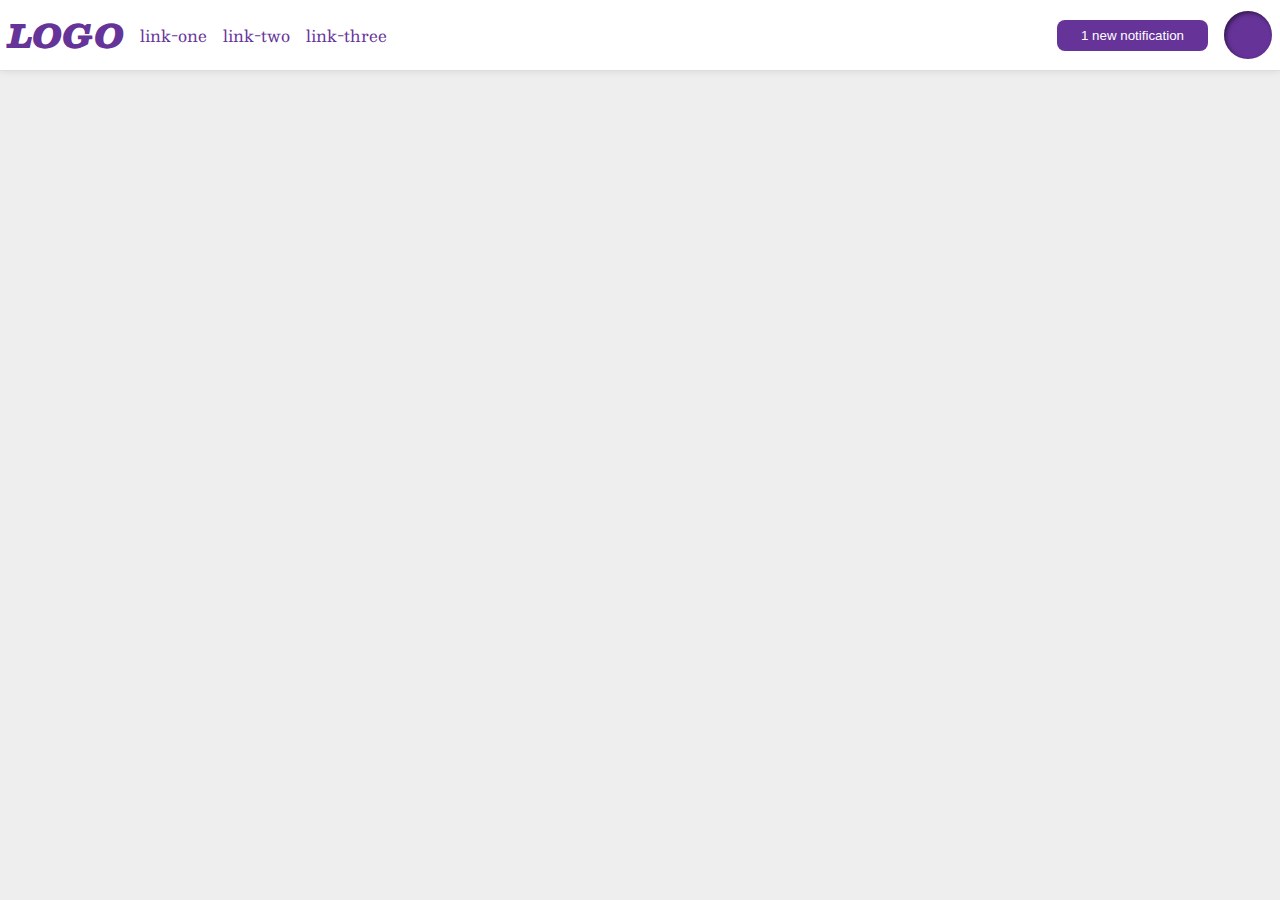
<file: foundations/flex/03-flex-header-2/index.html>
<!DOCTYPE html>
<html lang="en">
  <head>
    <meta charset="UTF-8">
    <meta http-equiv="X-UA-Compatible" content="IE=edge">
    <meta name="viewport" content="width=device-width, initial-scale=1.0">
    <title>Flex Header 2</title>
    <link rel="stylesheet" href="style.css">
  </head>
  <body>
    <div class="header">
      <div class="left-container">
        <div class="logo">
          LOGO
        </div>
        <ul class="links">
          <li><a href="https://google.com">link-one</a></li>
          <li><a href="https://google.com">link-two</a></li>
          <li><a href="https://google.com">link-three</a></li>
        </ul>
      </div>
      <div class="right-container">
        <button class="notifications">
          1 new notification
        </button>
        <div class="profile-image"></div>
    </div>
  </body>
</html>
</file>
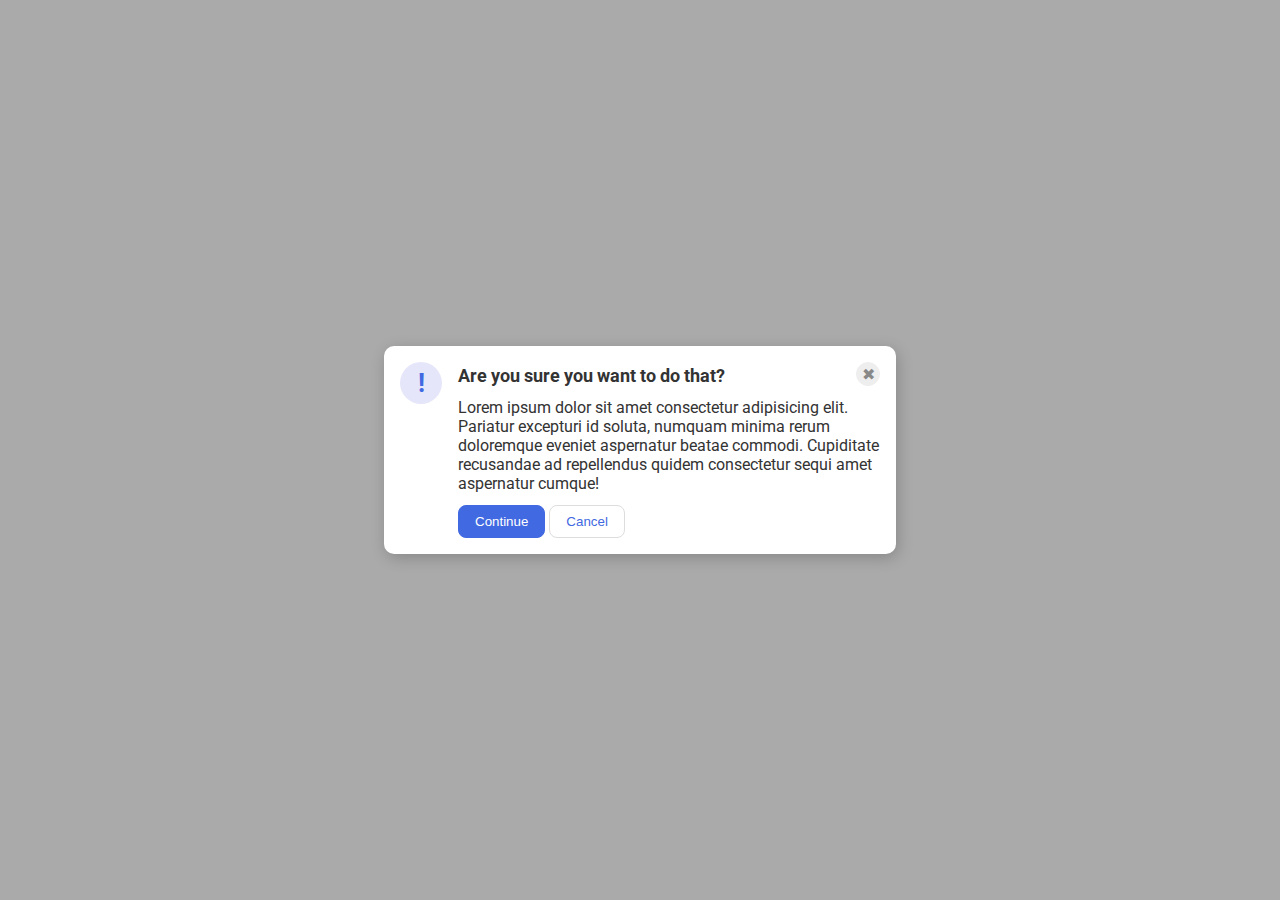
<file: foundations/flex/05-flex-modal/index.html>
<!DOCTYPE html>
<html lang="en">
  <head>
    <meta charset="UTF-8">
    <meta http-equiv="X-UA-Compatible" content="IE=edge">
    <meta name="viewport" content="width=device-width, initial-scale=1.0">
    <link rel="stylesheet" href="style.css">
    <title>Modal</title>
  </head>
  <body>
    <div class="modal">
      <div class="icon">!</div>
      <div class="container">
        
      <div class="center">
        <div class="header-2">
          <div class="header">Are you sure you want to do that?</div>
          <button class="close-button">✖</button>
        </div>

        <div class="text">Lorem ipsum dolor sit amet consectetur adipisicing elit. Pariatur excepturi id soluta, numquam minima rerum doloremque eveniet aspernatur beatae commodi. Cupiditate recusandae ad repellendus quidem consectetur sequi amet aspernatur cumque!</div>
        <div class="buttons">
          <button class="continue">Continue</button>
          <button class="cancel">Cancel</button>
        </div>
      </div>

      </div>
    </div>
  </body>
</html>
</file>
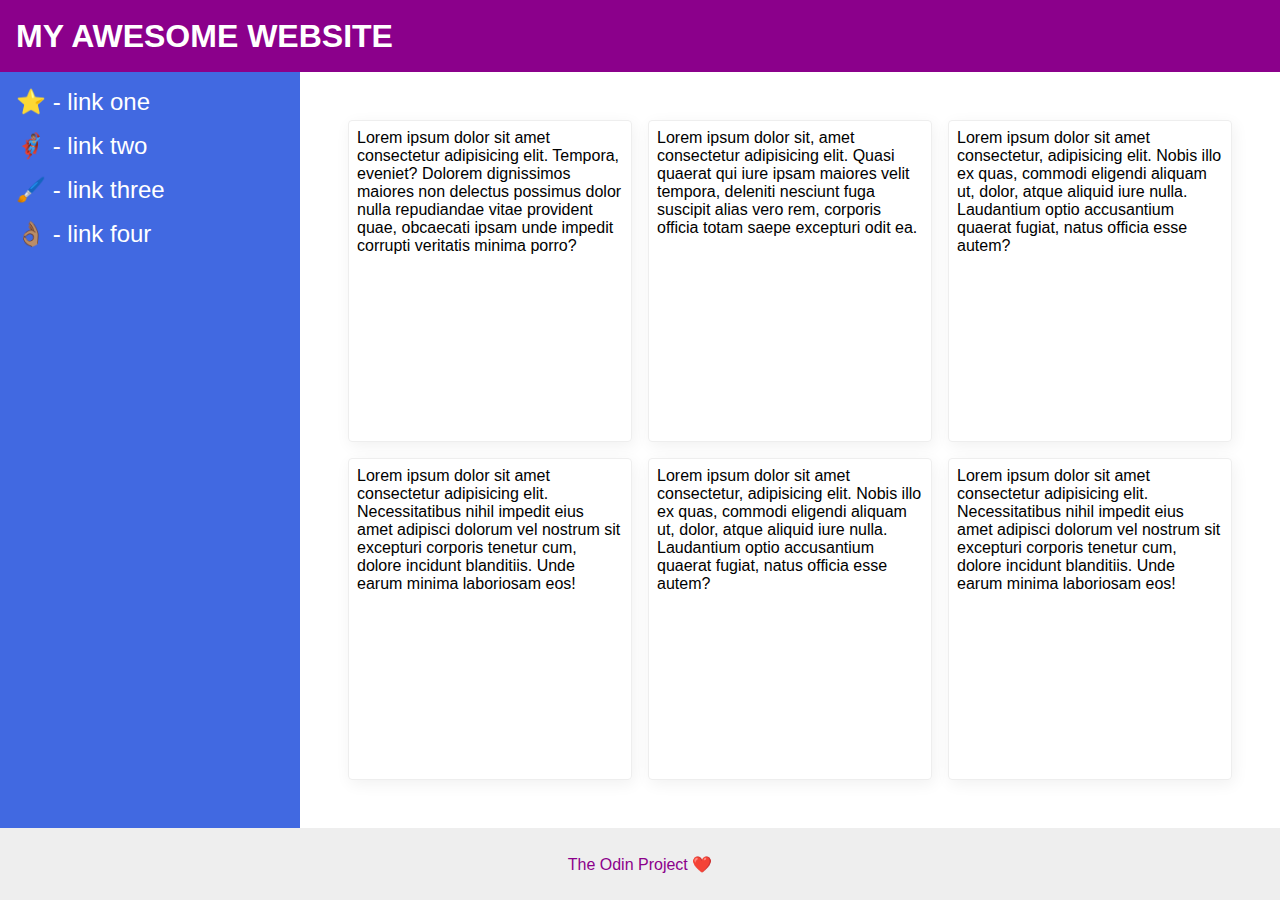
<file: foundations/flex/07-flex-layout-2/index.html>
<!DOCTYPE html>
<html lang="en">
  <head>
    <meta charset="UTF-8">
    <meta http-equiv="X-UA-Compatible" content="IE=edge">
    <meta name="viewport" content="width=device-width, initial-scale=1.0">
    <title>The Holy Grail</title>
    <link rel="stylesheet" href="style.css">
  </head>
  <body>
    <div class="header">
      MY AWESOME WEBSITE
    </div>
    
    <div class="center">
      <div class="sidebar">
        <ul>
          <li><a href="#">⭐ - link one</a></li>
          <li><a href="#">🦸🏽‍♂️ - link two</a></li>
          <li><a href="#">🖌️ - link three</a></li>
          <li><a href="#">👌🏽 - link four</a></li>
        </ul>
      </div>
  
      <div class="card-container">
        <div class="card">Lorem ipsum dolor sit amet consectetur adipisicing elit. Tempora, eveniet? Dolorem dignissimos maiores non delectus possimus dolor nulla repudiandae vitae provident quae, obcaecati ipsam unde impedit corrupti veritatis minima porro?</div>
        <div class="card">Lorem ipsum dolor sit, amet consectetur adipisicing elit. Quasi quaerat qui iure ipsam maiores velit tempora, deleniti nesciunt fuga suscipit alias vero rem, corporis officia totam saepe excepturi odit ea.</div>
        <div class="card">Lorem ipsum dolor sit amet consectetur, adipisicing elit. Nobis illo ex quas, commodi eligendi aliquam ut, dolor, atque aliquid iure nulla. Laudantium optio accusantium quaerat fugiat, natus officia esse autem?</div>
        <div class="card">Lorem ipsum dolor sit amet consectetur adipisicing elit. Necessitatibus nihil impedit eius amet adipisci dolorum vel nostrum sit excepturi corporis tenetur cum, dolore incidunt blanditiis. Unde earum minima laboriosam eos!</div>
        <div class="card">Lorem ipsum dolor sit amet consectetur, adipisicing elit. Nobis illo ex quas, commodi eligendi aliquam ut, dolor, atque aliquid iure nulla. Laudantium optio accusantium quaerat fugiat, natus officia esse autem?</div>
        <div class="card">Lorem ipsum dolor sit amet consectetur adipisicing elit. Necessitatibus nihil impedit eius amet adipisci dolorum vel nostrum sit excepturi corporis tenetur cum, dolore incidunt blanditiis. Unde earum minima laboriosam eos!</div>
      </div>  
    </div>  
    
    <div class="footer">
      The Odin Project ❤️
    </div>
  </body>
</html>
</file>
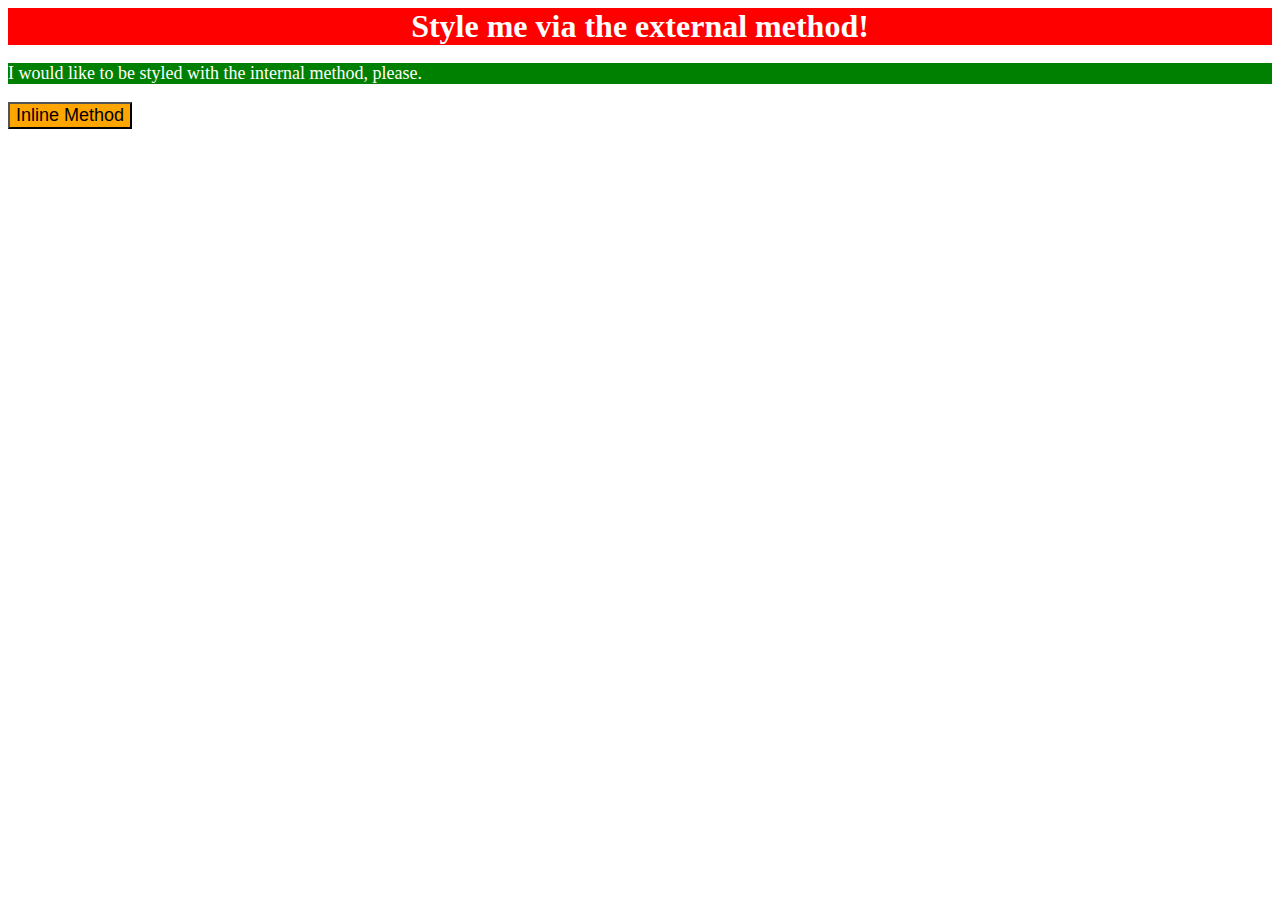
<file: foundations/intro-to-css/01-css-methods/index.html>
<!DOCTYPE html>
<html lang="en">
  <head>
    <meta charset="UTF-8">
    <meta http-equiv="X-UA-Compatible" content="IE=edge">
    <meta name="viewport" content="width=device-width, initial-scale=1.0">
    
    <style>
      p {
          background-color: green;
          color: white;
          font-size: 18px;
      }
    </style>

    <link rel="stylesheet" href="styles.css" />
    <title>Methods for Adding CSS</title>
  </head>
  <body>
    <div>Style me via the external method!</div>
    <p>I would like to be styled with the internal method, please.</p>
    <button style="background-color: orange; font-size: 18px;">Inline Method</button>
  </body>
</html>
</file>
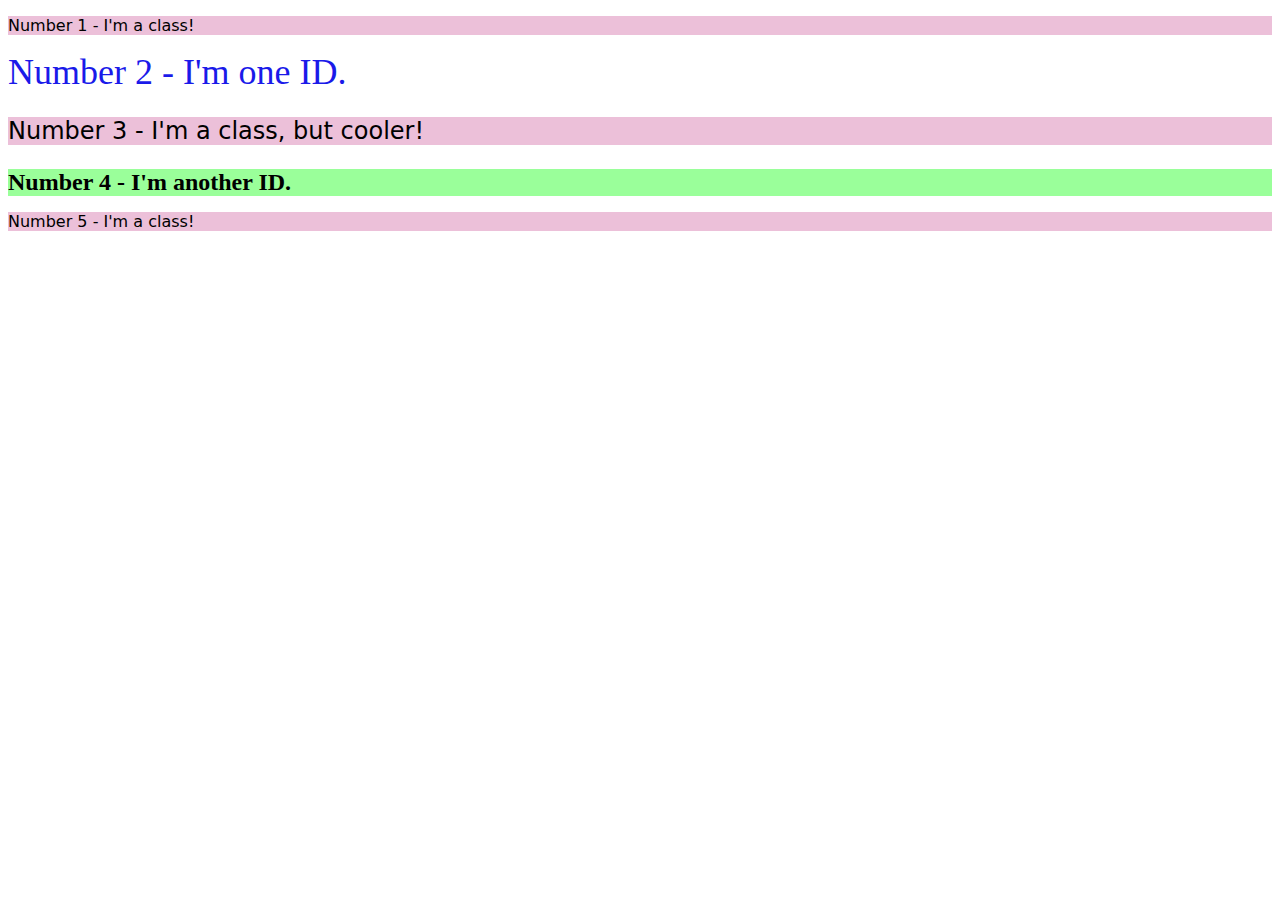
<file: foundations/intro-to-css/02-class-id-selectors/index.html>
<!DOCTYPE html>
<html lang="en">
  <head>
    <meta charset="UTF-8">
    <meta http-equiv="X-UA-Compatible" content="IE=edge">
    <meta name="viewport" content="width=device-width, initial-scale=1.0">
    <title>Class and ID Selectors</title>
    <link rel="stylesheet" href="style.css">
  </head>
  <body>
    <p class="odd">Number 1 - I'm a class!</p>
    <div id="second">Number 2 - I'm one ID.</div>
    <p class="odd third">Number 3 - I'm a class, but cooler!</p>
    <div id="fourth">Number 4 - I'm another ID.</div>
    <p class="odd">Number 5 - I'm a class!</p>
  </body>
</html>
</file>
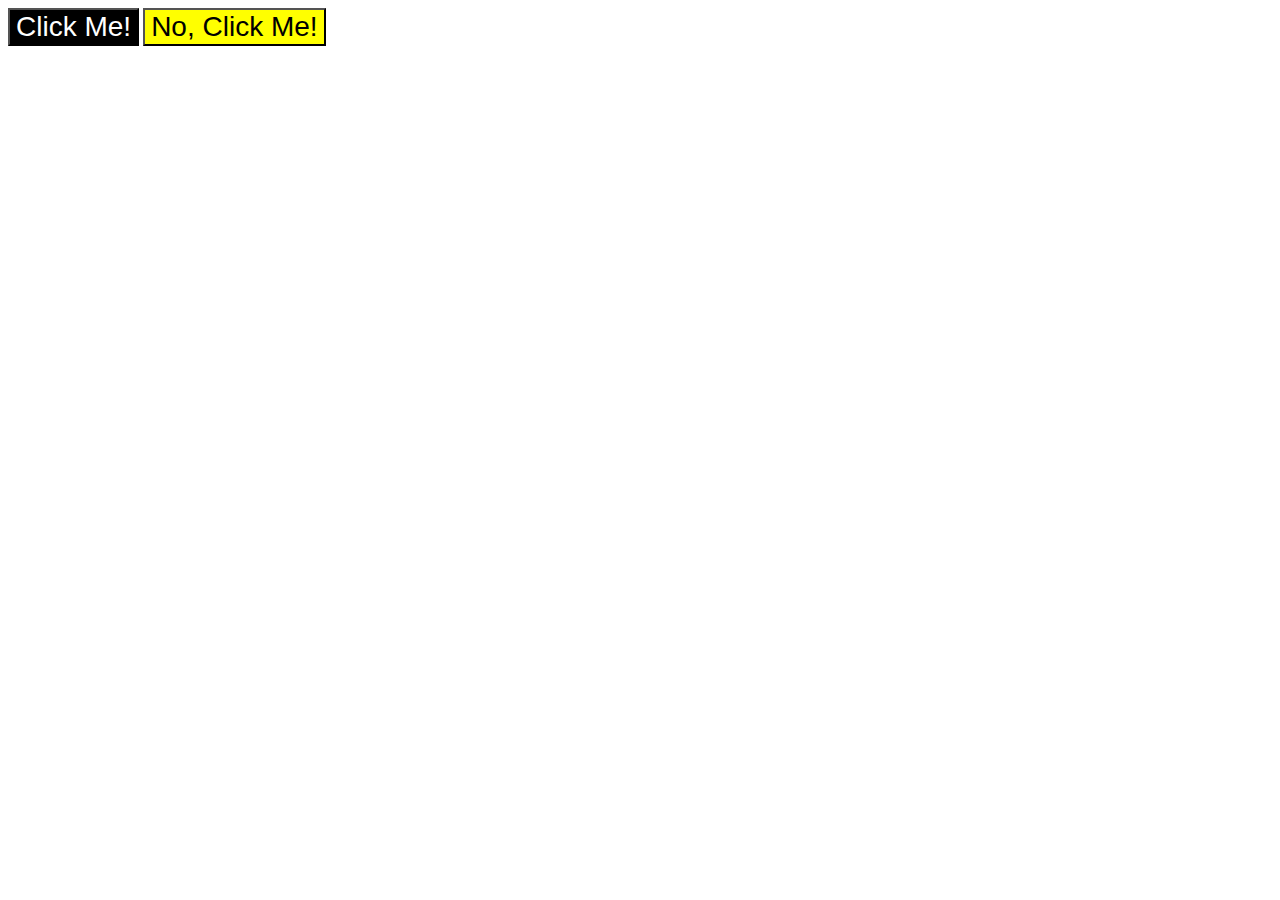
<file: foundations/intro-to-css/03-grouping-selectors/index.html>
<!DOCTYPE html>
<html lang="en">
  <head>
    <meta charset="UTF-8">
    <meta http-equiv="X-UA-Compatible" content="IE=edge">
    <meta name="viewport" content="width=device-width, initial-scale=1.0">
    <title>Grouping Selectors</title>
    <link rel="stylesheet" href="style.css">
  </head>
  <body>
    <button class="click-me">Click Me!</button>
    <button class="no-click-me">No, Click Me!</button>
  </body>
</html>
</file>
<file: foundations/flex/03-flex-header-2/style.css>
/* this is some magical font-importing.  
you'll learn about it later. */
@import url('https://fonts.googleapis.com/css2?family=Besley:ital,wght@0,400;1,900&display=swap');

body {
  margin: 0;
  background: #eee;
  font-family: Besley, serif;
}

.header {
  background: white;
  border-bottom: 1px solid #ddd;
  box-shadow: 0 0 8px rgba(0,0,0,.1);
  display: flex;
  justify-content: space-between;
  padding: 8px;
}

.left-container,
.right-container {
  display: flex;
  align-items: center;
  gap: 16px;
}

.profile-image {
  background: rebeccapurple;
  box-shadow: inset 2px 2px 4px rgba(0,0,0,.5);
  border-radius: 50%;
  width: 48px;
  height: 48px;
}

.logo {
  color: rebeccapurple;
  font-size: 32px;
  font-weight: 900;
  font-style: italic;
}

button {
  border: none;
  border-radius: 8px;
  background: rebeccapurple;
  color: white;
  padding: 8px 24px;
}

a {
  /* this removes the line under our links */
  text-decoration: none;
  color: rebeccapurple;
}

ul {
  list-style-type: none;
  display: flex;
  margin: 0;
  padding: 0;
  gap: 16px;
}
</file>
<file: foundations/flex/05-flex-modal/style.css>
@import url('https://fonts.googleapis.com/css2?family=Roboto:wght@400;700&display=swap');

html, body {
  height: 100%;
}

body {
  font-family: Roboto, sans-serif;
  margin: 0;
  background: #aaa;
  color: #333;
  /* I'll give you this one for free lol */
  display: flex;
  align-items: center;
  justify-content: center;
}

.modal {
  background: white;
  width: 480px;
  border-radius: 10px;
  box-shadow: 2px 4px 16px rgba(0,0,0,.2);
  padding: 16px;
  display: flex;
  gap: 16px;
}

.icon {
  color: royalblue;
  font-size: 26px;
  font-weight: 700;
  background: lavender;
  /* width: 42px; */
  height: 42px;
  border-radius: 50%;
  display: flex;
  align-items: center;
  justify-content: center;
  /* flex-shrink: 1; */
  min-width: 42px;
}

.close-button {
  background: #eee;
  border-radius: 50%;
  color: #888;
  font-weight: 400;
  font-size: 16px;
  height: 24px;
  width: 24px;
  display: flex;
  align-items: center;
  justify-content: center;
  border: 1px solid #eee;
  padding: 0;
}

button {
  cursor: pointer;
  padding: 8px 16px;
  border-radius: 8px;
}

button.continue {
  background: royalblue;
  border: 1px solid royalblue;
  color: white;
}

button.cancel {
  background: white;
  border: 1px solid #ddd;
  color: royalblue;
}

.header {
  display: flex;
  align-self: flex-end;
  font-weight: bold;
  font-size: large;
}

.text {
  display: flex;
  flex-direction: column;
  gap: 4px;
  flex-grow: 1;
}

.container {
  display: flex;
  gap: 16px;
}

.center {
  display: flex;
  flex-direction: column;
  gap: 12px;
}

.header-2 {
  display: flex;
  justify-content: space-between;
  align-items: center;
}
</file>
<file: foundations/flex/07-flex-layout-2/style.css>
body {
  font-family: -apple-system, BlinkMacSystemFont, 'Segoe UI', Roboto, Oxygen, Ubuntu, Cantarell, 'Open Sans', 'Helvetica Neue', sans-serif;
  margin: 0;
  min-height: 100vh;
  display: flex;
  flex-direction: column;
  justify-content: space-between;
}

.header {
  height: 72px;
  background: darkmagenta;
  color: white;
  font-size: 32px;
  font-weight: 900;
  display: flex;
  align-items: center;
  padding-left: 16px;
}

.footer {
  height: 72px;
  background: #eee;
  color: darkmagenta;
  display: flex;
  justify-content: center;
  align-items: center;
}

.sidebar {
  /* width: 300px; */
  background: royalblue;
  box-sizing: border-box;
  min-width: 300px;
}

.card {
  border: 1px solid #eee;
  box-shadow: 2px 4px 16px rgba(0,0,0,.06);
  border-radius: 4px;
  padding: 8px;
  min-width: 250px;
  display: flex;
  flex: 1;
}

.center {
  display: flex;
  flex: 1;
}

.card-container {
  display: flex;
  flex-wrap: wrap;
  padding: 48px;
  gap: 16px;
}

a {
  font-size: 24px;
  color: #ffffff;
  text-decoration: none;
}

ul {
  list-style-type: none;
  padding-left: 16px;
  display: flex;
  flex-direction: column;
  justify-content: flex-start;
  gap: 16px;
}
</file>
<file: foundations/intro-to-css/01-css-methods/styles.css>
div {
    background-color: red;
    color: white;
    font-size: 32px;
    text-align: center;
    font-weight: bold;
}
</file>
<file: foundations/intro-to-css/02-class-id-selectors/style.css>
.odd {
    background-color: #ecc0d9;
    font-family: Verdana, DejaVu Sans, sans-serif;
}

#second {
    color: #1a1ae9;
    font-size: 36px;
}

.third {
    font-size: 24px;
}

#fourth {
    background-color: #9aff9a;
    font-size: 24px;
    font-weight: bold;
}
</file>
<file: foundations/intro-to-css/03-grouping-selectors/style.css>
.click-me,
.no-click-me {
    font-size: 28px;
    font-family: Helvetica, 'Times New Roman', sans-serif;
}

.click-me {
    background-color: #000000;
    color: #ffffff;
}

.no-click-me {
    background-color: #ffff00;
}
</file>
